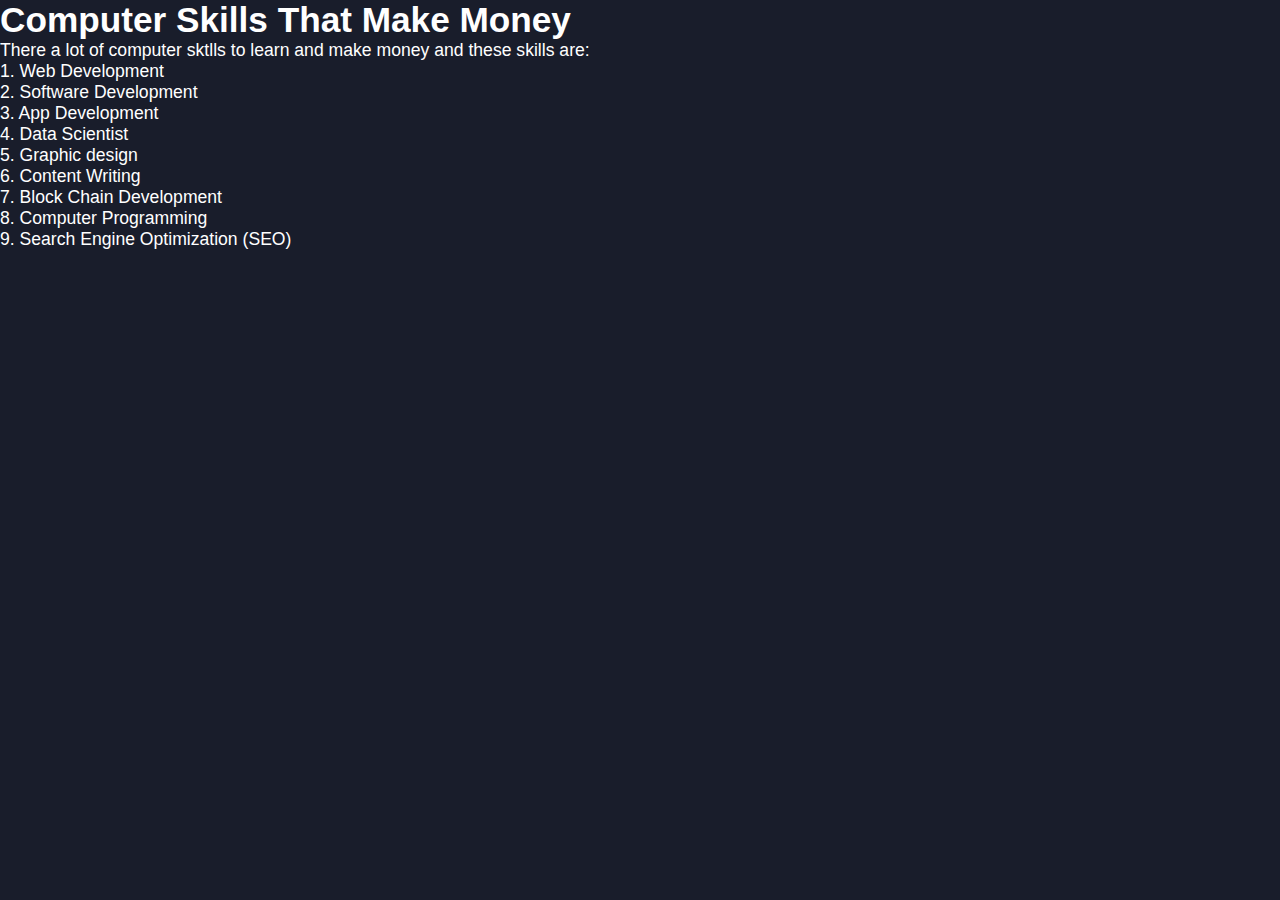
<file: computer.html>
<!DOCTYPE html>
<html lang="en">
<head>
    <meta charset="UTF-8">
    <meta http-equiv="X-UA-Compatible" content="IE=edge">
    <meta name="viewport" content="width=device-width, initial-scale=1.0">
    <title>Computer skills that pay</title>
    <link rel="stylesheet" href="styles/styles.css">
</head>
<body class="roadmap_content">
    <h1>Computer Skills That Make Money</h1>
    <p>
        There a lot of computer sktlls to learn and make money and these skills are: <br>
        1. Web Development <br>
        2. Software Development <br>
        3. App Development <br>
        4. Data Scientist <br>
        5. Graphic design <br>
        6. Content Writing <br>
        7. Block Chain Development <br>
        8. Computer Programming <br>
        9. Search Engine Optimization (SEO)
    </p>
</body>
</html>
</file>
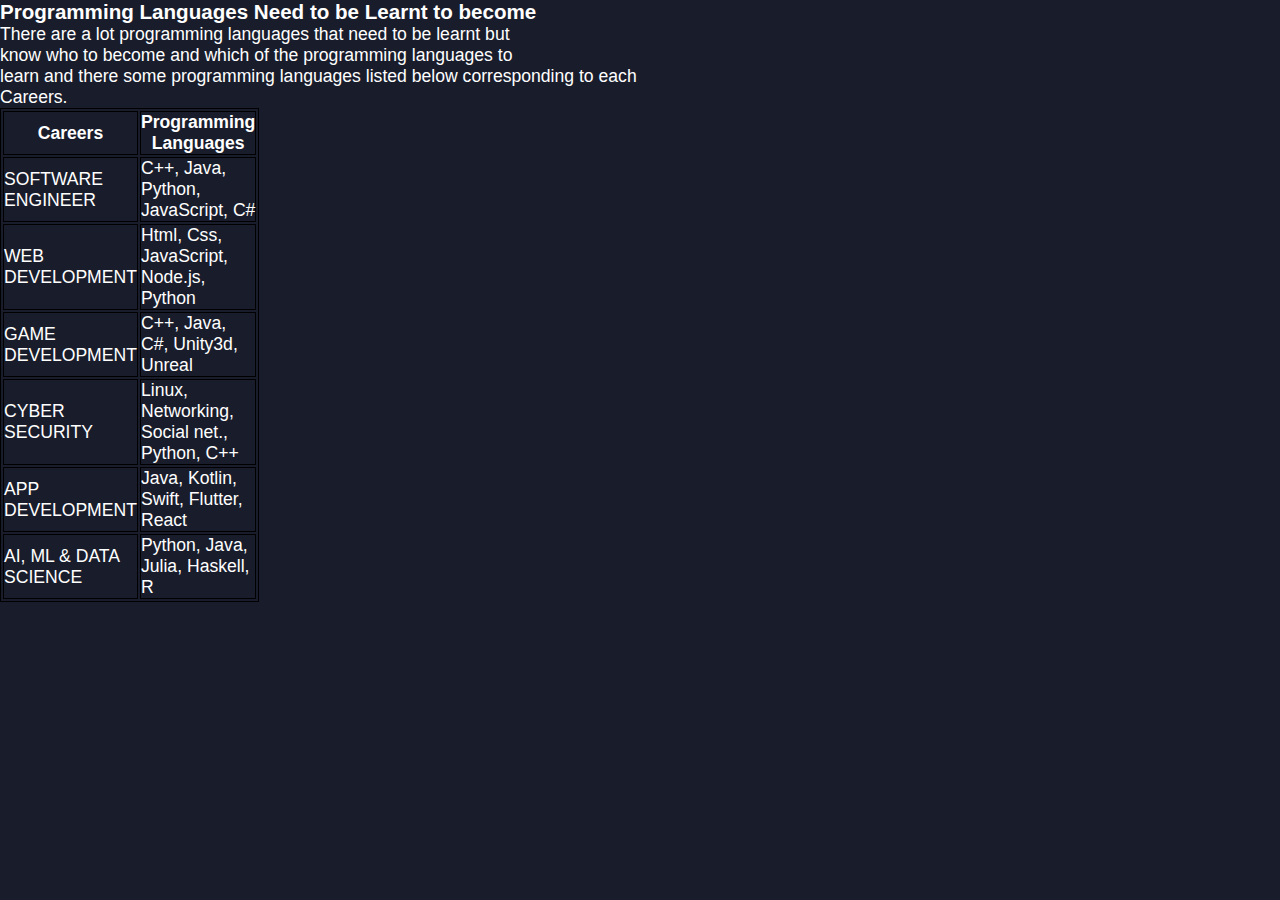
<file: programming.html>
<!DOCTYPE html>
<html lang="en">
<head>
    <meta charset="UTF-8">
    <meta http-equiv="X-UA-Compatible" content="IE=edge">
    <meta name="viewport" content="width=device-width, initial-scale=1.0">
    <title>Programming languages you need to learn</title>
    <link rel="stylesheet" href="styles/styles.css">
</head>
<body>
    <h3>Programming Languages Need to be Learnt to become</h3>
    <p>There are a lot programming languages that need to be learnt but
        <br>know who to become and which of the programming languages to <br> learn
        and there some programming languages listed below corresponding to each <br>
        Careers.
    </p>
    <table border="1" bordercolor="black" width="100" height="100">
        <tr>
            <th>Careers</th>
            <th>Programming Languages</th>
        </tr>
        <tbody>
        <tr>
            <td>SOFTWARE ENGINEER</td>
            <td>C++, Java, Python, JavaScript, C#</td>
        </tr>
        <tr>
            <td>WEB DEVELOPMENT</td>
            <td>Html, Css, JavaScript, Node.js, Python</td>
        </tr>
        <tr>
            <td>GAME DEVELOPMENT</td>
            <td>C++, Java, C#, Unity3d, Unreal</td>
        </tr>
        <tr>
            <td>CYBER SECURITY</td>
            <td>Linux, Networking, Social net., Python, C++</td>
        </tr>
        <tr>
            <td>APP DEVELOPMENT</td>
            <td>Java, Kotlin, Swift, Flutter, React</td>
        </tr>
        <tr>
            <td>AI, ML & DATA SCIENCE</td>
            <td>Python, Java, Julia, Haskell, R</td>
        </tr>
        </tbody>
        

    </table>
</body>
</html>
</file>
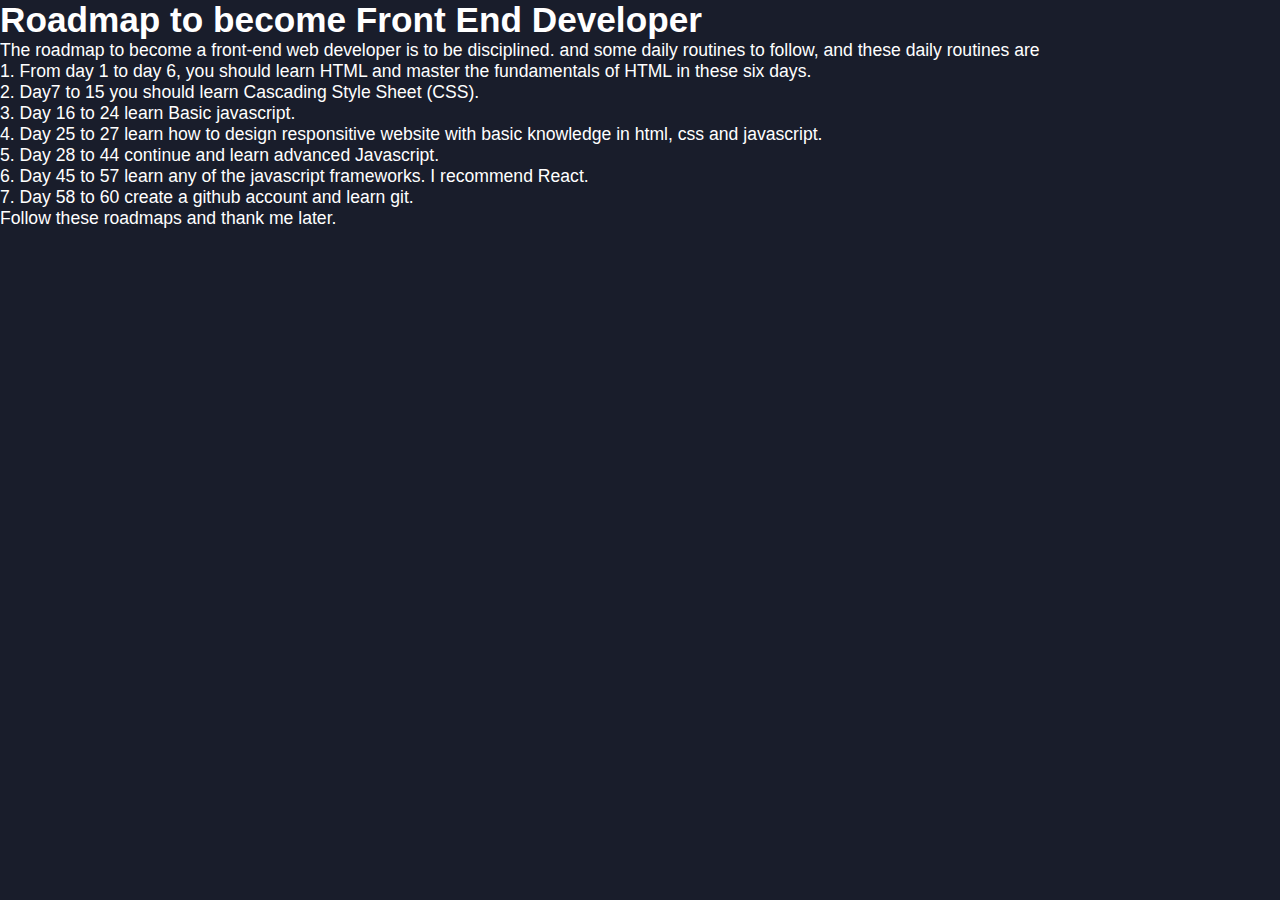
<file: roadmap.html>
<!DOCTYPE html>
<html lang="en">
<head>
    <meta charset="UTF-8">
    <meta http-equiv="X-UA-Compatible" content="IE=edge">
    <meta name="viewport" content="width=device-width, initial-scale=1.0">
    <title>Roadmap to become a frontend developer</title>
    <link rel="stylesheet" href="styles/styles.css">
</head>
<body class="roadmap_content">
    <h1>Roadmap to become Front End Developer</h1>
    <p>
        The roadmap to become a front-end web developer is to be disciplined.
        and some daily routines to follow, and these daily routines are <br> 
        1. From day 1 to day 6, you should learn HTML and master the fundamentals of HTML in these six days.  <br>
        2. Day7 to 15 you should learn Cascading Style Sheet (CSS). <br>
        3. Day 16 to 24 learn Basic javascript. <br>
        4. Day 25 to 27 learn how to design responsitive website with basic knowledge in html, css and javascript. <br>
        5. Day 28 to 44 continue and learn advanced Javascript. <br>
        6. Day 45 to 57 learn any of the javascript frameworks. I recommend React. <br>
        7. Day 58 to 60 create a github account and learn git. <br>
        Follow these roadmaps and thank me later.
    </p>
</body>
</html>
</file>
<file: styles/styles.css>
* {
  margin: 0;
  padding: 0;
  box-sizing: border-box;
  list-style: none;
}

:root {
  --color-primary: #191d2b;
  --color-secondary: #27AE60;
  --color-white: #FFFFFF;
  --color-black: #000;
  --color-grey0: #f8f8f8;
  --color-grey-1: #dbe1e8;
  --color-grey-2: #b2becd;
  --color-grey-3: #6c7983;
  --color-grey-4: #454e56;
  --color-grey-5: #2a2e35;
  --color-grey-6: #12181b;
  --br-sm-2: 14px;
  --box-shadow-1: 0 3px 15px rgba(0,0,0,.3);
}

.light-mode {
  --color-primary: #FFFFFF;
  --color-secondary: #F56692;
  --color-white: #454e56;
  --color-black: #000;
  --color-grey0: #f8f8f8;
  --color-grey-1: #6c7983;
  --color-grey-2: #6c7983;
  --color-grey-3: #6c7983;
  --color-grey-4: #454e56;
  --color-grey-5: #f8f8f8;
  --color-grey-6: #12181b;
}

body {
  background-color: var(--color-primary);
  font-family: "Poppins", sans-serif;
  font-size: 1.1rem;
  color: var(--color-white);
  transition: all 0.4s ease-in-out;
}

a {
  display: inline-block;
  text-decoration: none;
  color: inherit;
  font-family: inherit;
}

header {
  min-height: 100vh;
  color: var(--color-white);
  overflow: hidden;
  padding: 0 !important;
}

section {
  min-height: 100vh;
  width: 100%;
  position: absolute;
  left: 0;
  top: 0;
  padding: 3rem 18rem;
}

.container {
  display: none;
  transform: translateY(-100%) scale(0);
  transition: all 0.4s ease-in-out;
  background-color: var(--color-primary);
}

.active {
  display: block;
  animation: appear 1s ease-in-out;
  transform: translateY(0) scaleY(1);
}
@keyframes appear {
  0% {
    transform: translateY(-100%) scaleY(0);
  }
  100% {
    transform: translateY(0) scaleY(1);
  }
}

.controls {
  position: fixed;
  z-index: 10;
  top: 50%;
  right: 3%;
  display: flex;
  flex-direction: column;
  align-items: center;
  justify-content: center;
  transform: translateY(-50%);
}
.controls .control {
  padding: 1rem;
  cursor: pointer;
  background-color: var(--color-grey-4);
  width: 55px;
  height: 55px;
  border-radius: 50%;
  display: flex;
  justify-content: center;
  align-items: center;
  margin: 0.7rem 0;
  box-shadow: var(--box-shadow-1);
}
.controls .control i {
  font-size: 1.2rem;
  color: var(--color-grey-2);
  pointer-events: none;
}
.controls .active-btn {
  background-color: var(--color-secondary);
  transition: all 0.4s ease-in-out;
}
.controls .active-btn i {
  color: var(--color-white);
}

.theme-btn {
  top: 5%;
  right: 3%;
  width: 70px;
  height: 70px;
  border-radius: 50%;
  background-color: var(--color-grey-4);
  cursor: pointer;
  position: fixed;
  display: flex;
  justify-content: center;
  align-items: center;
  box-shadow: 0 3px 15px rgba(0, 0, 0, 0.3);
  transition: all 0.1s ease-in-out;
}
.theme-btn:active {
  transform: translateY(-3px);
}
.theme-btn i {
  font-size: 1.4rem;
  color: var(--color-grey-2);
  pointer-events: none;
}

/*Header-content*/
.header-content {
  display: grid;
  grid-template-columns: repeat(2, 1fr);
  min-height: 100vh;
}
.header-content .left-header {
  display: flex;
  align-items: center;
  position: relative;
}
.header-content .left-header .h-shape {
  transition: all 0.4s ease-in-out;
  width: 65%;
  height: 100%;
  background-color: var(--color-secondary);
  position: absolute;
  left: 0;
  top: 0;
  z-index: -1;
  clip-path: polygon(0 0, 46% 0, 79% 100%, 0% 100%);
}
.header-content .left-header .image {
  border-radius: var(--br-sm-2);
  height: 90%;
  width: 68%;
  margin-left: 4rem;
  background-color: var(--color-black);
  transition: all 0.4s ease-in-out;
}
.header-content .left-header .image img {
  width: 100%;
  height: 100%;
  object-fit: cover;
  transition: all 0.4s ease-in-out;
  filter: grayscale(100%);
}
.header-content .left-header .image img:hover {
  filter: grayscale(0);
}
.header-content .right-header {
  display: flex;
  flex-direction: column;
  justify-content: center;
  padding-right: 18rem;
}
.header-content .right-header .name {
  font-size: 3rem;
}
.header-content .right-header .name span {
  color: var(--color-secondary);
}
.header-content .right-header p {
  margin: 1.5rem 0;
  line-height: 2rem;
}

/*About*/
.about-container {
  display: grid;
  grid-template-columns: repeat(2, 1fr);
  padding-top: 3.5rem;
  padding-bottom: 5rem;
}
.about-container .right-about {
  display: grid;
  grid-template-columns: repeat(2, 1fr);
  grid-gap: 2rem;
}
.about-container .right-about .about-item {
  border: 1px solid var(--color-grey-5);
  border-radius: 5px;
  transition: all 0.4s ease-in-out;
  box-shadow: 1px 2px 15px rgba(0, 0, 0, 0.1);
}
.about-container .right-about .about-item:hover {
  cursor: default;
  transform: translateY(-5px);
  border: 1px solid var(--color-secondary);
  box-shadow: 1px 4px 15px rgba(0, 0, 0, 0.32);
}
.about-container .right-about .about-item .abt-text {
  padding: 1.5rem;
  display: flex;
  flex-direction: column;
}
.about-container .right-about .about-item .abt-text .large-text {
  font-size: 3rem;
  font-weight: 700;
  color: var(--color-secondary);
}
.about-container .right-about .about-item .abt-text .small-text {
  padding-left: 3rem;
  position: relative;
  text-transform: uppercase;
  font-size: 1.2rem;
  color: var(--color-grey-1);
  letter-spacing: 2px;
}
.about-container .right-about .about-item .abt-text .small-text::before {
  content: "";
  position: absolute;
  left: 0;
  top: 15px;
  width: 2rem;
  height: 2px;
  background-color: var(--color-grey-5);
}
.about-container .left-about {
  padding-right: 5rem;
}
.about-container .left-about p {
  line-height: 2rem;
  padding: 1rem;
  color: var(--color-grey-1);
}
.about-container .left-about h4 {
  font-size: 2rem;
  text-transform: uppercase;
}

.about-stats {
  padding-bottom: 4rem;
}
.about-stats .progress-bars {
  display: grid;
  grid-template-columns: repeat(2, 1fr);
  grid-gap: 2rem;
}
.about-stats .progress-bars .progress-bar {
  display: flex;
  flex-direction: column;
}
.about-stats .progress-bars .progress-bar .prog-title {
  text-transform: uppercase;
  font-weight: 500;
}
.about-stats .progress-bars .progress-bar .progress-con {
  display: flex;
  align-items: center;
}
.about-stats .progress-bars .progress-bar .progress-con .prog-text {
  color: var(--color-grey-2);
}
.about-stats .progress-bars .progress-bar .progress-con .progress {
  width: 100%;
  height: 0.45rem;
  background-color: var(--color-grey-4);
  margin-left: 1rem;
  position: relative;
}
.about-stats .progress-bars .progress-bar .progress-con .progress span {
  position: absolute;
  top: 0;
  left: 0;
  height: 100%;
  background-color: var(--color-secondary);
  transition: all 0.4s ease-in-out;
  width: 60%;
}
.about-stats .progress-bars .progress-bar .progress-con .progress .html {
  width: 80%;
}
.about-stats .progress-bars .progress-bar .progress-con .progress .css {
  width: 95%;
}
.about-stats .progress-bars .progress-bar .progress-con .progress .js {
  width: 75%;
}
.about-stats .progress-bars .progress-bar .progress-con .progress .react {
  width: 60%;
}
.about-stats .progress-bars .progress-bar .progress-con .progress .node {
  width: 87%;
}
.about-stats .progress-bars .progress-bar .progress-con .progress .python {
  width: 70%;
}

.about-stats .progress-bars .progress-bar .progress-con .progress .PHP {
  width: 30%;
}

.about-stats .progress-bars .progress-bar .progress-con .progress .my {
  width: 50%;
}

.stat-title {
  text-transform: uppercase;
  font-size: 1.4rem;
  text-align: center;
  padding: 3.5rem 0;
  position: relative;
}
.stat-title::before {
  content: "";
  position: absolute;
  left: 50%;
  top: 0;
  width: 40%;
  height: 1px;
  background-color: var(--color-grey-5);
  transform: translateX(-50%);
}

/*Timeline*/
.timeline {
  display: grid;
  grid-template-columns: repeat(2, 1fr);
  grid-gap: 2rem;
  padding-bottom: 3rem;
}
.timeline .timeline-item {
  position: relative;
  padding-left: 3rem;
  border-left: 1px solid var(--color-grey-5);
}
.timeline .timeline-item .tl-icon {
  position: absolute;
  left: -27px;
  top: 0;
  background-color: var(--color-secondary);
  width: 50px;
  height: 50px;
  border-radius: 50%;
  display: flex;
  align-items: center;
  justify-content: center;
}
.timeline .timeline-item .tl-icon i {
  font-size: 1.3rem;
}
.timeline .timeline-item .tl-duration {
  padding: 0.2rem 0.6rem;
  background-color: var(--color-grey-5);
  border-radius: 15px;
  display: inline-block;
  font-size: 0.8rem;
  text-transform: uppercase;
  font-weight: 500;
}
.timeline .timeline-item h5 {
  padding: 1rem 0;
  text-transform: uppercase;
  font-size: 1.3rem;
  font-weight: 600;
}
.timeline .timeline-item h5 span {
  color: var(--color-grey-2);
  font-weight: 500;
  font-size: 1.2rem;
}
.timeline .timeline-item p {
  color: var(--color-grey-2);
}

.port-text {
  padding: 2rem 0;
  text-align: center;
}

.portfolios {
  display: grid;
  grid-template-columns: repeat(3, 1fr);
  grid-gap: 2rem;
  margin-top: 3rem;
}
.portfolios .portfolio-item {
  position: relative;
  border-radius: 15px;
}
.portfolios .portfolio-item img {
  width: 100%;
  height: 300px;
  object-fit: cover;
  border-radius: 15px;
}
.portfolios .portfolio-item .hover-items {
  width: 100%;
  height: 100%;
  background-color: var(--color-secondary);
  position: absolute;
  left: 0;
  top: 0;
  border-radius: 15px;
  display: flex;
  justify-content: center;
  align-items: center;
  flex-direction: column;
  opacity: 0;
  transform: scale(0);
  transition: all 0.4s ease-in-out;
}
.portfolios .portfolio-item .hover-items h3 {
  font-size: 1.5rem;
  color: var(--color-white);
  margin-bottom: 1.5rem;
}
.portfolios .portfolio-item .hover-items .icons {
  display: flex;
  justify-content: center;
  align-items: center;
}
.portfolios .portfolio-item .hover-items .icons .icon {
  background-color: var(--color-primary);
  border-radius: 50%;
  width: 50px;
  height: 50px;
  display: flex;
  align-items: center;
  justify-content: center;
  margin: 0 1rem;
  cursor: pointer;
  transition: all 0.4s ease-in-out;
}
.portfolios .portfolio-item .hover-items .icons .icon i {
  font-size: 1.5rem;
  color: var(--color-white);
  margin: 0 1rem;
}
.portfolios .portfolio-item .hover-items .icons .icon:hover {
  background-color: var(--color-white);
}
.portfolios .portfolio-item .hover-items .icons .icon:hover i {
  color: var(--color-primary);
}

.portfolio-item:hover .hover-items {
  opacity: 1;
  transform: scale(1);
}

.blogs {
  display: grid;
  grid-template-columns: repeat(3, 1fr);
  grid-gap: 2rem;
  margin-top: 3rem;
}
.blogs .blog {
  position: relative;
  background-color: var(--color-grey-5);
  border-radius: 5px;
  box-shadow: 1px 1px 20px rgba(0, 0, 0, 0.1);
  transition: all 0.4s ease-in-out;
}
.blogs .blog:hover {
  box-shadow: 1px 1px 20px rgba(0, 0, 0, 0.3);
  transform: translateY(-5px);
  transition: all 0.4s ease-in-out;
}
.blogs .blog:hover img {
  filter: grayscale(0);
  transform: scale(1.1);
  box-shadow: 0px 4px 15px rgba(0, 0, 0, 0.8);
}
.blogs .blog img {
  width: 100%;
  height: 300px;
  object-fit: cover;
  border-top-left-radius: 5px;
  border-top-right-radius: 5px;
  filter: grayscale(100%);
  transition: all 0.4s ease-in-out;
}
.blogs .blog .blog-text {
  margin-top: -7px;
  padding: 1.1rem;
  border-top: 8px solid var(--color-secondary);
}
.blogs .blog .blog-text h4 {
  font-size: 1.5rem;
  margin-bottom: 0.7rem;
  transition: all 0.4s ease-in-out;
  cursor: pointer;
}
.blogs .blog .blog-text h4:hover {
  color: var(--color-secondary);
}
.blogs .blog .blog-text p {
  color: var(--color-grey-2);
  line-height: 2rem;
  padding-bottom: 1rem;
}

.contact-content-con {
  display: flex;
  padding-top: 3.5rem;
}
.contact-content-con .left-contact {
  flex: 2;
}
.contact-content-con .left-contact h4 {
  margin-top: 1rem;
  font-size: 2rem;
  text-transform: uppercase;
}
.contact-content-con .left-contact p {
  margin: 1rem 0;
  line-height: 2rem;
}
.contact-content-con .left-contact .contact-info .contact-item {
  display: flex;
  align-items: center;
  justify-content: space-between;
}
.contact-content-con .left-contact .contact-info .contact-item p {
  margin: 0.3rem 0 !important;
  padding: 0 !important;
}
.contact-content-con .left-contact .contact-info .contact-item .icon {
  display: grid;
  grid-template-columns: 40px 1fr;
}
.contact-content-con .left-contact .contact-info .contact-item .icon i {
  display: flex;
  align-items: center;
  font-size: 1.3rem;
}
.contact-content-con .left-contact .contact-icon {
  display: flex;
  margin-top: 2rem;
}
.contact-content-con .left-contact .contact-icon a {
  display: flex;
  align-items: center;
  color: var(--color-white);
  background-color: var(--color-grey-5);
  cursor: pointer;
  justify-content: center;
  width: 50px;
  height: 50px;
  border-radius: 50%;
  margin: 0 0.4rem;
  transition: all 0.4s ease-in-out;
}
.contact-content-con .left-contact .contact-icon a:hover {
  background-color: var(--color-secondary);
}
.contact-content-con .left-contact .contact-icon a:hover i {
  color: var(--color-primary);
}
.contact-content-con .left-contact .contact-icon a i {
  display: flex;
  align-items: center;
  justify-content: center;
  font-size: 1.3rem;
}
.contact-content-con .right-contact {
  flex: 3;
  margin-left: 3rem;
}
.contact-content-con .right-contact .input-control {
  margin: 1.5rem 0;
}
.contact-content-con .right-contact .input-control input, .contact-content-con .right-contact .input-control textarea {
  border-radius: 30px;
  font-weight: inherit;
  font-size: inherit;
  font-family: inherit;
  padding: 0.8rem 1.1rem;
  outline: none;
  border: none;
  background-color: var(--color-grey-5);
  width: 100%;
  color: var(--color-white);
  resize: none;
}
.contact-content-con .right-contact .i-c-2 {
  display: flex;
}
.contact-content-con .right-contact .i-c-2 :last-child {
  margin-left: 1.5rem;
}
.contact-content-con .right-contact .submit-btn {
  display: flex;
  justify-content: flex-start;
}

/*Independed components*/
.btn-con {
  display: flex;
  align-self: flex-start;
}

.main-btn {
  border-radius: 30px;
  color: inherit;
  font-weight: 600;
  position: relative;
  border: 1px solid var(--color-secondary);
  display: flex;
  align-self: flex-start;
  align-items: center;
  overflow: hidden;
}
.main-btn .btn-text {
  padding: 0 2rem;
}

/*.btn-text {
  font-size: medium;
  color: #191d2b;
}*/

.submit_btn {
  background-color: var(--color-secondary);
  display: flex;
  border: 1px solid var(--color-secondary);
  font-weight: 600;
  height: 50;
  padding: 2px 2px 2px;
  font-size: 30px;
  align-items: center;
  border-radius: 30px;
}

.submit-btn:hover{
  cursor: pointer;
}

.main-btn .btn-icon {
  background-color: var(--color-secondary);
  display: flex;
  align-items: center;
  justify-content: center;
  border-radius: 50%;
  padding: 1rem;
}
.main-btn::before {
  content: "";
  position: absolute;
  top: 0;
  right: 0;
  transform: translateX(100%);
  transition: all 0.4s ease-out;
  z-index: -1;
}
.main-btn:hover {
  transition: all 0.4s ease-out;
}
.main-btn:hover::before {
  width: 100%;
  height: 100%;
  background-color: var(--color-secondary);
  transform: translateX(0);
  transition: all 0.4s ease-out;
}

.main-title {
  text-align: center;
}
.main-title h2 {
  position: relative;
  text-transform: uppercase;
  font-size: 4rem;
  font-weight: 700;
}
.main-title h2 span {
  color: var(--color-secondary);
}
.main-title h2 .bg-text {
  position: absolute;
  top: 50%;
  left: 50%;
  color: var(--color-grey-5);
  transition: all 0.4s ease-in-out;
  z-index: -1;
  transform: translate(-50%, -50%);
  font-weight: 800;
  font-size: 6.3rem;
}

.about-container .left-about p {
  padding-left: 0;
}

@media screen and (max-width: 600px) {
  header {
    padding: 0 !important;
  }

  .theme-btn {
    width: 50px;
    height: 50px;
  }

  .header-content {
    grid-template-columns: repeat(1, 1fr);
    padding-bottom: 6rem;
  }

  .left-header .h-shape {
    display: none;
  }

  .right-header {
    grid-row: 1;
    padding-right: 0rem !important;
    width: 90%;
    margin: 0 auto;
  }
  .right-header .name {
    font-size: 2.5rem !important;
    text-align: center;
    padding-top: 3rem;
  }

  .header-content .left-header .image {
    margin: 0 auto;
    width: 90%;
  }

  .controls {
    top: auto;
    bottom: 0;
    flex-direction: row;
    justify-content: center;
    left: 50%;
    transform: translateX(-50%);
    width: 100%;
    background-color: var(--color-grey-5);
  }
  .controls .control {
    margin: 1rem 0.3rem;
  }

  .about-container {
    grid-template-columns: repeat(1, 1fr);
  }
  .about-container .right-about {
    grid-template-columns: repeat(1, 1fr);
    padding-top: 2.5rem;
  }
  .about-container .left-about {
    padding-right: 0;
  }
  .about-container .left-about p {
    padding-left: 0;
  }

  .timeline {
    grid-template-columns: repeat(1, 1fr);
    padding-bottom: 6rem;
  }

  .container {
    padding: 2rem 2.5rem !important;
  }

  .about-stats .progress-bars {
    grid-template-columns: repeat(1, 1fr);
  }

  .portfolios {
    grid-template-columns: repeat(1, 1fr);
    padding-bottom: 6rem;
    margin-top: 1rem;
  }

  .blogs {
    grid-template-columns: repeat(1, 1fr);
    padding-bottom: 6rem;
  }

  .contact-content-con {
    flex-direction: column;
  }
  .contact-content-con .right-contact {
    margin-left: 0;
    margin-top: 2.5rem;
  }

  .contact-content-con .right-contact .i-c-2 {
    flex-direction: column;
  }

  .contact-content-con .right-contact .i-c-2 :last-child {
    margin-left: 0;
    margin-top: 1.5rem;
  }

  .contact-content-con .right-contact {
    margin-bottom: 6rem;
  }

  .contact-item {
    flex-direction: column;
    margin: 1rem 0;
  }
  .contact-item p {
    font-size: 15px;
    color: var(--color-grey-2);
  }
  .contact-item span {
    font-size: 15px;
  }
  .contact-item .icon {
    grid-template-columns: 25px 1fr;
  }

  .main-title h2 {
    font-size: 2rem;
  }
  .main-title h2 span {
    font-size: 2.3rem;
  }
  .main-title h2 .bg-text {
    font-size: 2.3rem;
  }
}
@media screen and (max-width: 1432px) {
  .container {
    padding: 7rem 11rem;
  }

  .contact-content-con {
    flex-direction: column;
  }
  .contact-content-con .right-contact {
    margin-left: 0;
    margin-top: 2.5rem;
  }

  .contact-content-con .right-contact .i-c-2 {
    flex-direction: column;
  }

  .contact-content-con .right-contact .i-c-2 :last-child {
    margin-left: 0;
    margin-top: 1.5rem;
  }

  .contact-content-con .right-contact {
    margin-bottom: 6rem;
  }

  .main-title h2 .bg-text {
    font-size: 5.5rem;
  }
}
@media screen and (max-width: 1250px) {
  .blogs {
    grid-template-columns: repeat(2, 1fr);
    margin-top: 6rem;
  }

  .portfolios {
    grid-template-columns: repeat(2, 1fr);
  }

  .header-content .right-header {
    padding-right: 9rem;
  }
}
@media screen and (max-width: 660px) {
  .blogs {
    grid-template-columns: repeat(1, 1fr);
  }

  .portfolios {
    grid-template-columns: repeat(1, 1fr);
  }
}
@media screen and (max-width: 1070px) {
  .about-container {
    grid-template-columns: repeat(1, 1fr);
  }
  .about-container .right-about {
    padding-top: 2.5rem;
  }

  .main-title h2 {
    font-size: 4rem;
  }
  .main-title h2 span {
    font-size: 4rem;
  }
  .main-title h2 .bg-text {
    font-size: 4.5rem;
  }
}
@media screen and (max-width: 970px) {
  .container {
    padding: 7rem 6rem;
  }

  .about-container .left-about {
    padding-right: 0rem;
  }

  .header-content {
    grid-template-columns: repeat(1, 1fr);
    padding-bottom: 6rem;
  }

  .left-header .h-shape {
    display: none;
  }
  .left-header .image {
    width: 90% !important;
    margin: 0 auto !important;
  }

  .right-header {
    grid-row: 1;
    padding-right: 0rem !important;
    width: 90%;
    margin: 0 auto;
  }
  .right-header .name {
    font-size: 2.5rem !important;
    text-align: center;
    padding-top: 3rem;
  }
}
@media screen and (max-width: 700px) {
  .container {
    padding: 7rem 3rem;
  }

  .about-stats .progress-bars {
    grid-template-columns: repeat(1, 1fr);
  }

  .about-container .right-about {
    grid-template-columns: repeat(1, 1fr);
  }

  .timeline {
    grid-template-columns: repeat(1, 1fr);
  }

  .main-title h2 {
    font-size: 3rem;
  }
  .main-title h2 span {
    font-size: 3rem;
  }
  .main-title h2 .bg-text {
    font-size: 4rem;
  }
}

.read {
  color: blue;
}

.roadmap_content {
  font-family: "Poppins", sans-serif;
}
</file>
